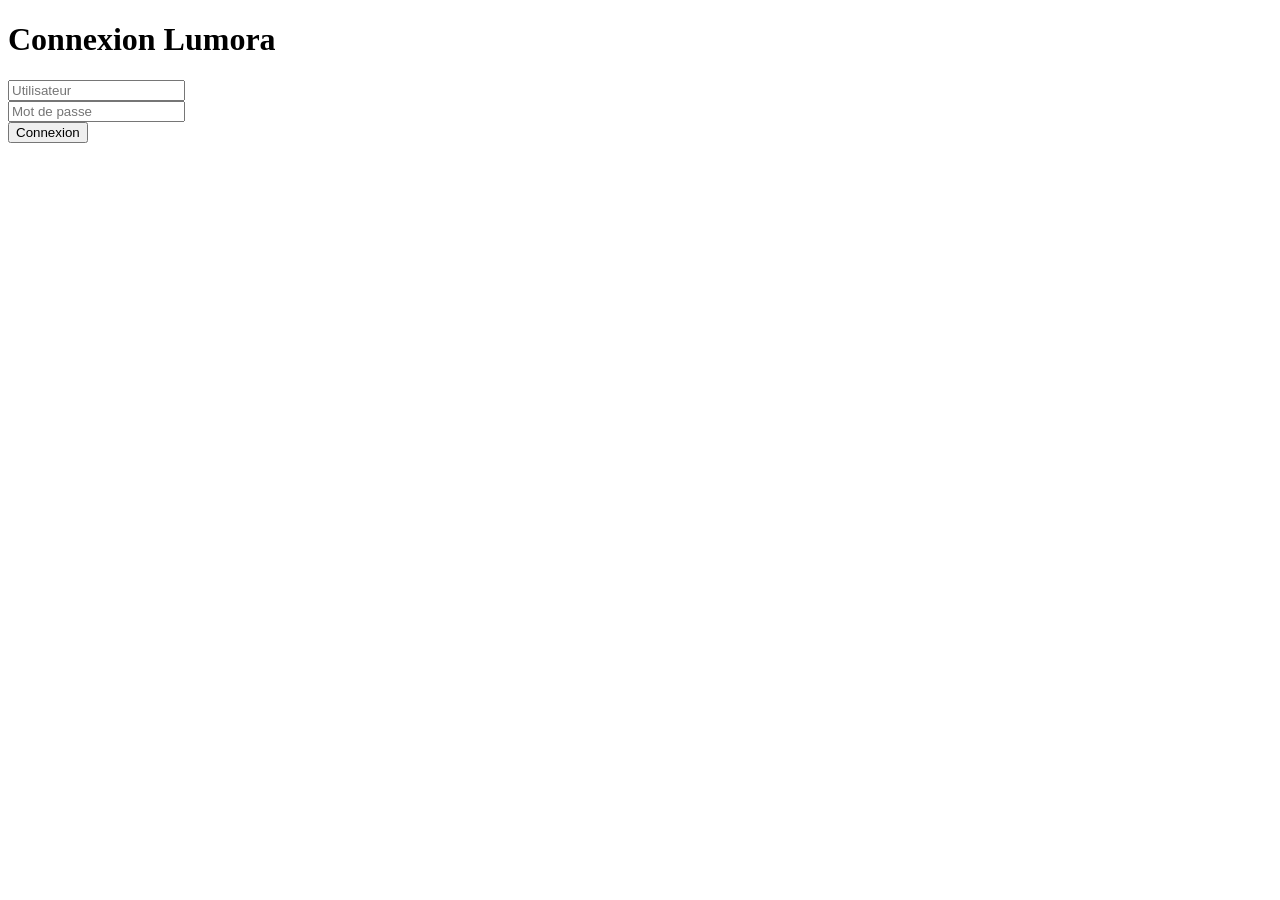
<file: website/website/login.html>
<!DOCTYPE html>
<html>

<head>
<title>Connexion</title>
</head>


<body>

<h1>Connexion Lumora</h1>


<input placeholder="Utilisateur">


<br>


<input placeholder="Mot de passe">


<br>


<button>
Connexion
</button>


</body>


</html>
</file>
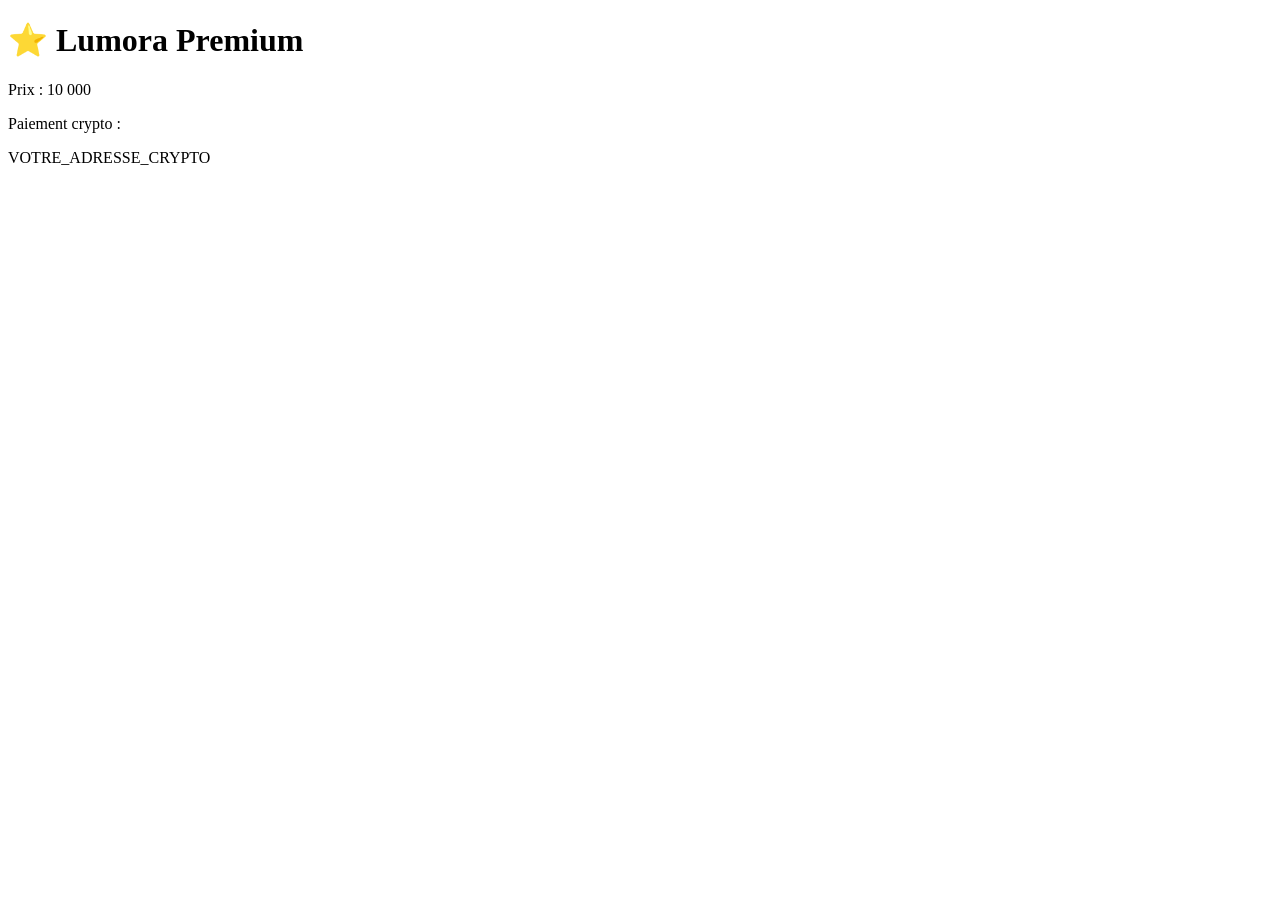
<file: website/website/premium.html>
<!DOCTYPE html>

<html>

<head>
<title>Premium Lumora</title>
</head>


<body>


<h1>⭐ Lumora Premium</h1>


<p>
Prix : 10 000
</p>


<p>
Paiement crypto :
</p>


<p>
VOTRE_ADRESSE_CRYPTO
</p>


</body>

</html>
</file>
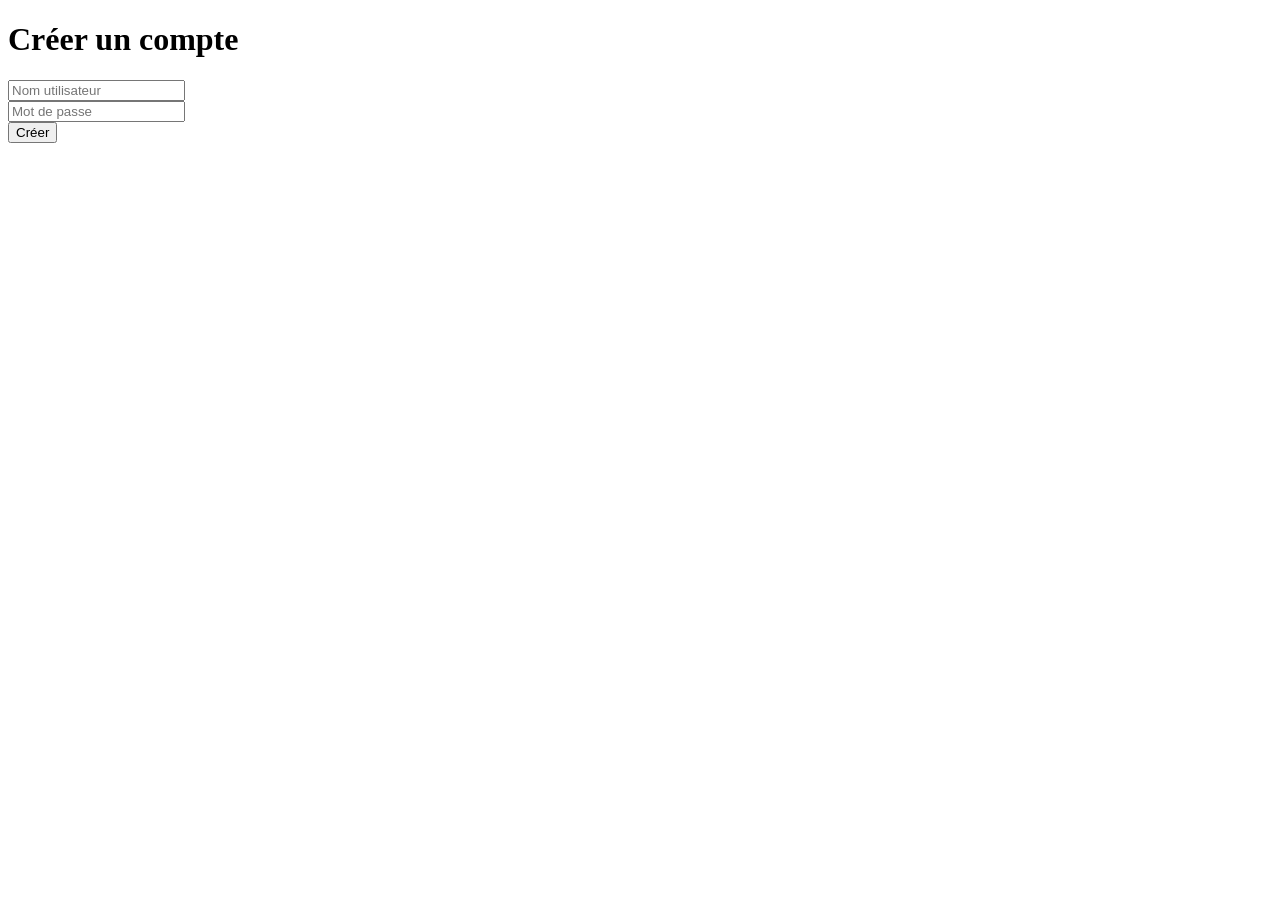
<file: website/website/register.html>
<!DOCTYPE html>
<html>

<head>
<title>Inscription Lumora</title>
</head>

<body>

<h1>Créer un compte</h1>


<input placeholder="Nom utilisateur">

<br>

<input placeholder="Mot de passe">


<br>

<button>
Créer
</button>


</body>

</html>
</file>
